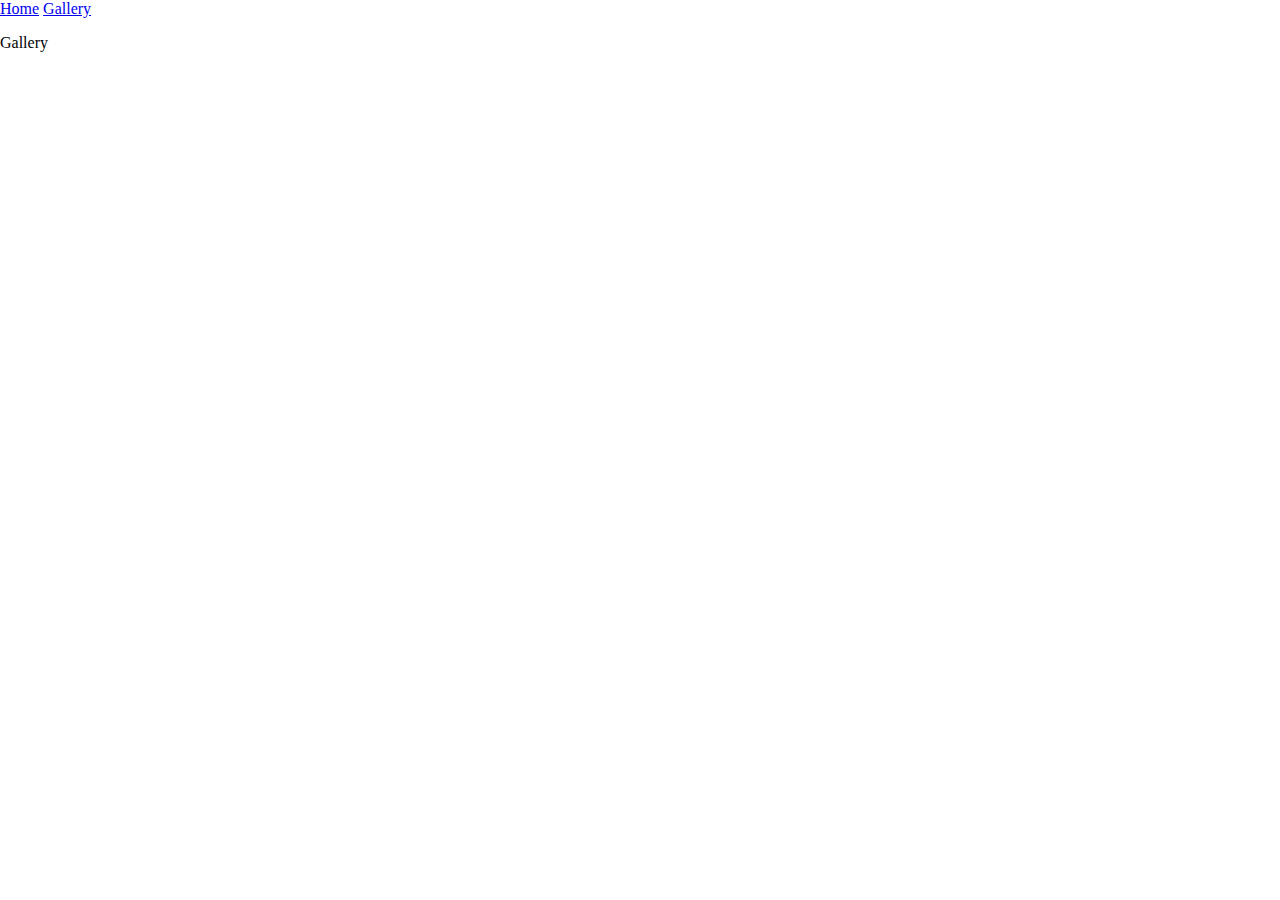
<file: gallery.html>
<!DOCTYPE html>
<html lang="en">
<head>
     <title>Loonatic</title>
     <link rel="stylesheet" type="text/css" href="style.css">
</head>
<body>
     <a href="index.html">Home</a>
     <a href="gallery.html">Gallery</a>
     <p>Gallery</p>
</body>
</html>
</file>
<file: style.css>
body {
    margin: 0;
    overflow-x: hidden;
    width: 100vw;
}

div#nav {
    position: fixed;
    height: 75px;
    background-color: #fffffff5;
    width: 100%;
    z-index: 1;
}
div#splash {
    height: 100vh;
    background-color: black;
    overflow-x: hidden;
}
video#video {
    height: calc(100% - 75px);
    margin-top: 75px;
    pointer-events: none;
    opacity: 0.7;
    /* Midstiller */
    position: absolute;
    left: 50%;
    transform: translate(-50%, 0);
}
div#info {
    height: 550px;
    background-color: rgba(23,23,23,1);
}
div#universe {
    position: relative;
    height: 100%;
    width: auto;
     
}
h1#description {
    margin: 0 auto;
    text-align: center;
    color: rgb(255, 255, 255);
    font-family: 'Lobster', cursive;
    padding-top: 30px;
    transition-duration: 0.1s;
    width: 300px;
}
h1#description:hover {
    letter-spacing: 4px;
    text-shadow: 2px 2px 0px #000000,  
    5px 5px 0px #b61e1e,
    6px 6px 0px #3b0d0d;
}
h1#description + h1 {
    position: absolute;
    text-align: center;
    color: rgb(255, 255, 255);
    font-family: 'Open Sans Condensed', sans-serif;
    transition-duration: 0.1s;
    bottom: 75%;
    left: 50%;
    transform: translate(-50%, 0);
    opacity: 0;
}
h1#description:hover + h1 {
    letter-spacing: 4px;
    text-shadow: 2px 2px 0px #000000,  
    5px 5px 0px #b61e1e,
    6px 6px 0px #3b0d0d;
    opacity: 1;
}
div#image {
    position: relative;
    height: 83.3%;
    width: auto;
}
button#edenism {
    cursor: pointer;
    left: 25%;
    top: 50%;
    transform: translate(-50%, -50%);
    padding: 2px 43px;
    overflow: hidden;
}
button#edenism p {
    padding: 10px;
    margin: 0px;
}
button#edenism p:hover {
    transition-delay: 0.3s;
    transition-duration: 0.5s;
    color: black;
}
button#edenism p:hover + div {
    transition: opacity 1.1s;
    opacity: 1;
}
button#edenism div {
    background-color: white;
    width: 500px;
    height: 500px;
    pointer-events: none;
    position: absolute;
    top: 0;
    left: 0;
    z-index: -1;
    opacity: 0;
}
img#yyxy {
    position: absolute;
    left: 25%;
    top: 50%;
    transform: translate(-50%, -50%);
    height: 60%;
    transition-duration: 0.3s;
    filter: blur(3px);
    opacity: 50%;
}
img#yyxy:hover {
    filter: blur(0);
    opacity: 100%;
    height: 62%;
}
button#middle {
    cursor: pointer;
    left: 50%;
    top: 50%;
    transform: translate(-50%, -50%);
    padding: 2px 43px;
    overflow: hidden;
}
button#middle p {
    padding: 10px;
    margin: 0px;
}
button#middle p:hover {
    transition-delay: 0.3s;
    transition-duration: 0.5s;
    color: black;
}
button#middle p:hover + div {
    transition: opacity 1.1s;
    opacity: 1;
}
button#middle div {
    background-color: white;
    width: 500px;
    height: 500px;
    pointer-events: none;
    position: absolute;
    top: 0;
    left: 0;
    z-index: -1;
    opacity: 0;
}
img#oddeyecircle {
    position: absolute;
    left: 50%;
    top: 50%;
    transform: translate(-50%, -50%);
    height: 60%;
    transition-duration: 0.3s;
    filter: blur(3px);
    opacity: 50%;
}
img#oddeyecircle:hover {
    filter: blur(0);
    opacity: 100%;
    height: 62%;
}
button#earth {
    cursor: pointer;
    left: 75%;
    top: 50%;
    transform: translate(-50%, -50%);
    padding: 2px 43px;
    overflow: hidden;
}
button#earth p {
    padding: 10px;
    margin: 0px;
}
button#earth p:hover {
    transition-delay: 0.3s;
    transition-duration: 0.5s;
    color: black;
}
button#earth p:hover + div {
    transition: opacity 1.1s;
    opacity: 1;
}
button#earth div {
    background-color: white;
    width: 500px;
    height: 500px;
    pointer-events: none;
    position: absolute;
    top: 0;
    left: 0;
    z-index: -1;
    opacity: 0;
}
img#onethird {
    position: absolute;
    left: 75%;
    top: 50%;
    transform: translate(-50%, -50%);
    height: 60%;
    transition-duration: 0.3s;
    filter: blur(3px);
    opacity: 50%;
}
img#onethird:hover {
    filter: blur(0);
    opacity: 100%;
    height: 62%;
}
div#parallax {
    background-image: url("Loonaproject/standoff.gif") ;
    height: 450px;
    background-attachment: fixed;
    background-position: center;
    background-repeat: no-repeat;
    background-size: cover;
}
div#featured {
    height: 1600px;
    background: linear-gradient(0deg, rgb(77, 77, 77) 0%, rgb(51, 51, 51) 3%, rgba(23,23,23,1) 15%);
}
/* members info */
div#profile {
    position: absolute;
    height: 500px;
    width: 400px;
    left: 30%;
    transform: translate(-50%, -50%);
    top: 275%;
}
p.member {
    opacity: 0.7;
    color: white;
    font-family: 'Kaushan Script', cursive;
    font-size: 105%;
    position: relative;
    width: 80px;
    left: 0;
    transition: padding 0.5s, opacity 0.5s, border-left 0.3s, background-color 0.5s;
    border-right: 3px solid  white;
    background-color: rgba(255, 255, 255, 0.089)
}
p.member:hover {
    padding-left: 25px;
    opacity: 1;
    color: white;
    border-left: 8px solid white;
    background-color: rgba(255, 255, 255, 0.301);
    font-size: 95%;
    padding-top: 5px;
}
p.member + p {
    z-index: 2;
    color: white;
    position: relative;
    width: 750px;
    opacity: 0;
    left: 30px;
    transition: opacity 0.2s;
}
p.member:hover + p {
    opacity: 1;
}
p.unit {
    font-size: 140%;
    border-left: 2px solid white;
    color: white;
    position: relative;
    font-family: 'Open Sans Condensed', sans-serif;
    transition: font-size 0.5s;
}
p.unit:hover {
    font-size: 150%;
}
div#block {
    position: relative;
    top: 630px;
    height: 1075px;
    width: 1000px;
    left: 56%;
    transform: translate(-50%, -50%);
}
div#footer {
    position: relative;
    height: 100px;
    transition: background-color 0.4s;
    background-color: rgba(23,23,23,1);
}
div#footer:hover {
    background-color: rgb(231, 231, 231);
}
div#footer:hover > div#footerinfo > a > button > p {
    color: black;
}
div#footer:hover > div#footerinfo > a + p#telephone {
    color: black;
}
div#footerinfo {
    position: absolute;
    left: 50%;
    transform: translate(-50%, -50%);
}
p#telephone {
    position: absolute;
    margin-left: -570px;
    margin-top: 35px;
    color: white;
    font-family: 'Open Sans Condensed', sans-serif;
}
button#social {
    position: absolute;
    margin-left: 570px;
    margin-top: 15px;
    border: 0px;
    font-family: 'Open Sans Condensed', sans-serif;
    font-size: 110%;
    background-color: transparent;
    opacity: 0.5;
    transition: opacity 0.3s;
}
button#social:hover {
    opacity: 1;
}
h1#title {
    margin-left: 180px;
    font-family: 'Cinzel', serif;
    transition: margin-left 0.5s, opacity 0.1s;
}
h1#title:hover {
    margin-left: 200px;
    opacity: 0;
}
h1#title + h1 {
    position: absolute;
    font-family: 'Cinzel', serif;
    transition: left 0.5s, opacity 0.1s;
    top: 0;
    left: 180px;
    opacity: 0;
}
h1#title:hover + h1 {
    left: 200px;
    opacity: 1;
}
a#home {
    position: absolute;
    right: 300px;
    top: 25px;
    color: black;
    font-family: 'Lobster', cursive;
    text-decoration: none;
    transition-duration: 0.3s;
    padding: 5px 10px;
}
a#home:hover {
    color: black;
    font-size: 105%;
    letter-spacing: 4px;
    transform: rotate(-5deg);
    box-shadow: inset 0 0 0 25px #000000da;
    color: white;   
}
a#gallery {
    position: absolute;
    right: 180px;
    top: 25px;
    color: black;
    font-family: 'Lobster', cursive;
    text-decoration: none;
    transition-duration: 0.3s;
    padding:5px 10px
}
a#gallery:hover {
    color: black;
    font-size: 105%;
    letter-spacing: 4px;
    transform: rotate(-5deg);
    box-shadow: inset 0 0 0 25px #000000da;
    color: white;
}
/* Buttons */
button {
    box-sizing: border-box;
    color:white;
    background-color: transparent;
    text-align:center;
    transition: background-color 0.5s;
    border: 2px solid white;
    font-family: 'Lora', serif;
    position: absolute;
}
button:hover{
    background-color:rgba(255, 255, 255, 0.267);
}
button#infobox {
    left: 50%;
    top: 75%;
    height: 40px;
    width: 75px;
    transform: translate(-50%, -50%);
    padding: 8px 30px;
    cursor: pointer;
}
button#infobox p {
    transition: font-size 0.8s, transform 0.7s;
    margin: 0;
    transform: translate(-50%, -50%);
    position: absolute;
    left: 50%;
    top: 50%;
}
button#infobox:hover p{
    transform: translate(-50%, -50%) rotate(720deg);
    font-size: 240%;
}
</file>
